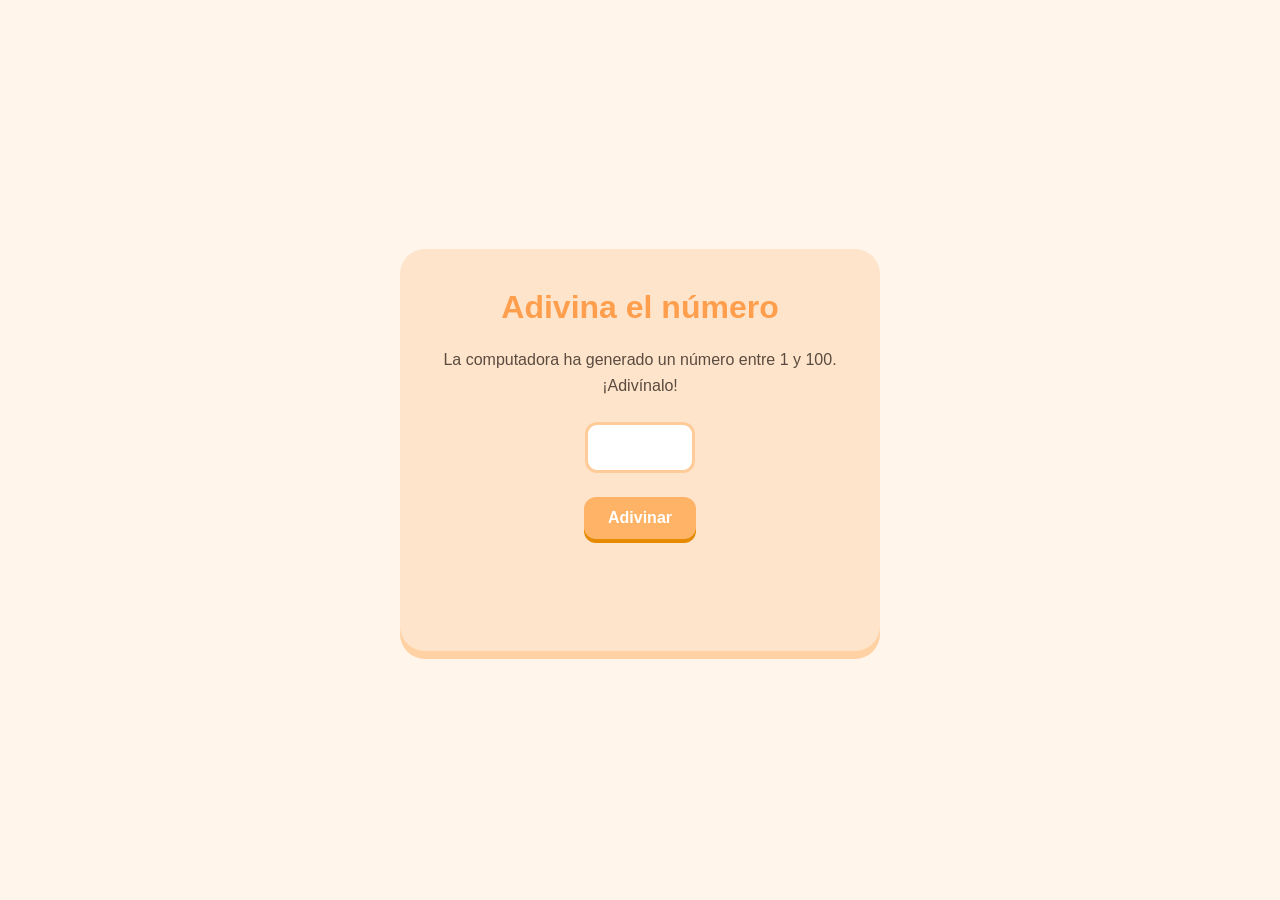
<file: c8/entregable/adivina-el-numero/index.html>
<!doctype html>
<html lang="en">

<head>
  <meta charset="UTF-8" />
  <link rel="icon" type="image/svg+xml" href="/favicon.svg" />
  <meta name="viewport" content="width=device-width, initial-scale=1.0" />
  <link rel="stylesheet" href="src/style.css">
  <title>adivina-el-numero</title>
</head>

<body>
  <div class="container">
    <h1>Adivina el número</h1>
    <p>La computadora ha generado un número entre 1 y 100. ¡Adivínalo!</p>
    <input type="number" id="numero">
    <button id="adivinar">Adivinar</button>
    <p id="mensaje"></p>
  </div>
  <script type="module" src="src/main.js"></script>
</body>

</html>
</file>
<file: c8/entregable/adivina-el-numero/src/style.css>
body {
  background-color: #fff5eb;
  color: #5a4b3f;
  font-family: 'Segoe UI', Tahoma, Geneva, Verdana, sans-serif;
  display: flex;
  justify-content: center;
  align-items: center;
  height: 100vh;
  margin: 0;
}

.container {
  background-color: #ffe4cc;
  padding: 2.5rem;
  border-radius: 25px;
  box-shadow: 0 8px 0 #ffd1a3;
  text-align: center;
  max-width: 400px;
  width: 90%;
}

h1 {
  color: #ff9f4d;
  margin-top: 0;
  font-size: 2rem;
}

p {
  line-height: 1.6;
  margin-bottom: 1.5rem;
}

input[type="number"] {
  border: 3px solid #ffcc99;
  border-radius: 12px;
  padding: 12px;
  width: 80px;
  font-size: 1.1rem;
  color: #5a4b3f;
  background-color: #ffffff;
  outline: none;
  margin-bottom: 1rem;
}

button {
  background-color: #ffb366;
  color: white;
  border: none;
  border-radius: 12px;
  padding: 12px 24px;
  font-size: 1rem;
  font-weight: bold;
  cursor: pointer;
  box-shadow: 0 4px 0 #e68a00;
  display: block;
  margin: 0.5rem auto;
}

#mensaje {
  margin-top: 1.5rem;
  font-size: 1.1rem;
  color: #e67e22;
  min-height: 1.5rem;
}
</file>
